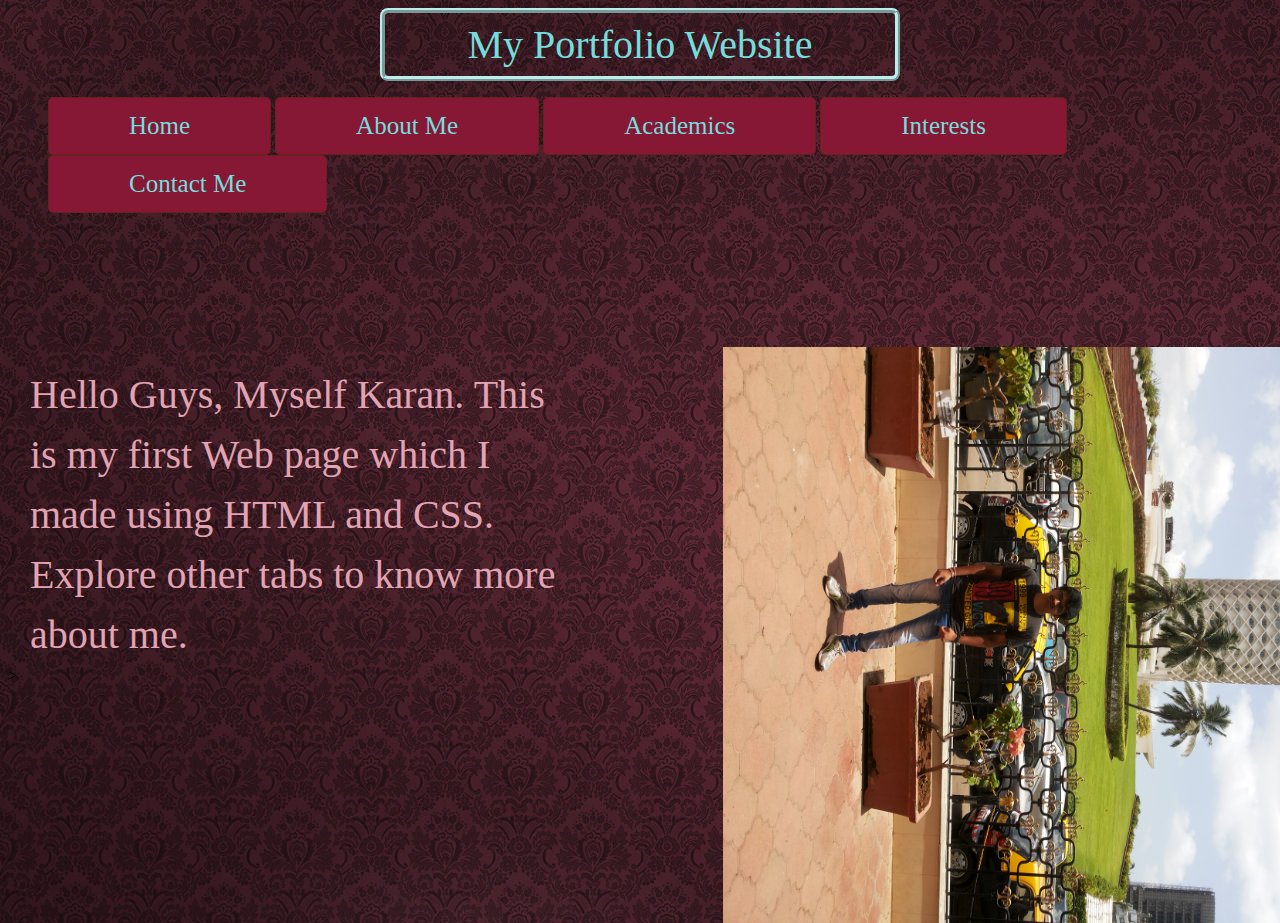
<file: index.html>
<!DOCTYPE html>
<html>
<head>
	<title>My Wall</title>

	<link rel="stylesheet" type="text/css" href="stylesheet.css">

<style type="text/css">
	
	

	li {
		display: inline;
		background-color: #871835;		
	}	

</style>

</head>

<body>

<p class="p1">My Portfolio Website</p>

<div class="nav1">
<ul>
	<li><a href="index.html">Home</a></li>
	<li><a href="aboutme.html">About Me</a></li>
	<li><a href="acads.html">Academics</a></li>
	<li><a href="intrst.html">Interests</a></li>
	<li><a href="contact.html">Contact Me</a></li>
</ul>
</div>

<p class="p2">

	Hello Guys, Myself  Karan. This is my first Web page which I made using HTML and CSS. Explore other tabs to know more about me.
	
</p>

<img src="karan.jpg" class="img1">

</body>
</html>>
</file>
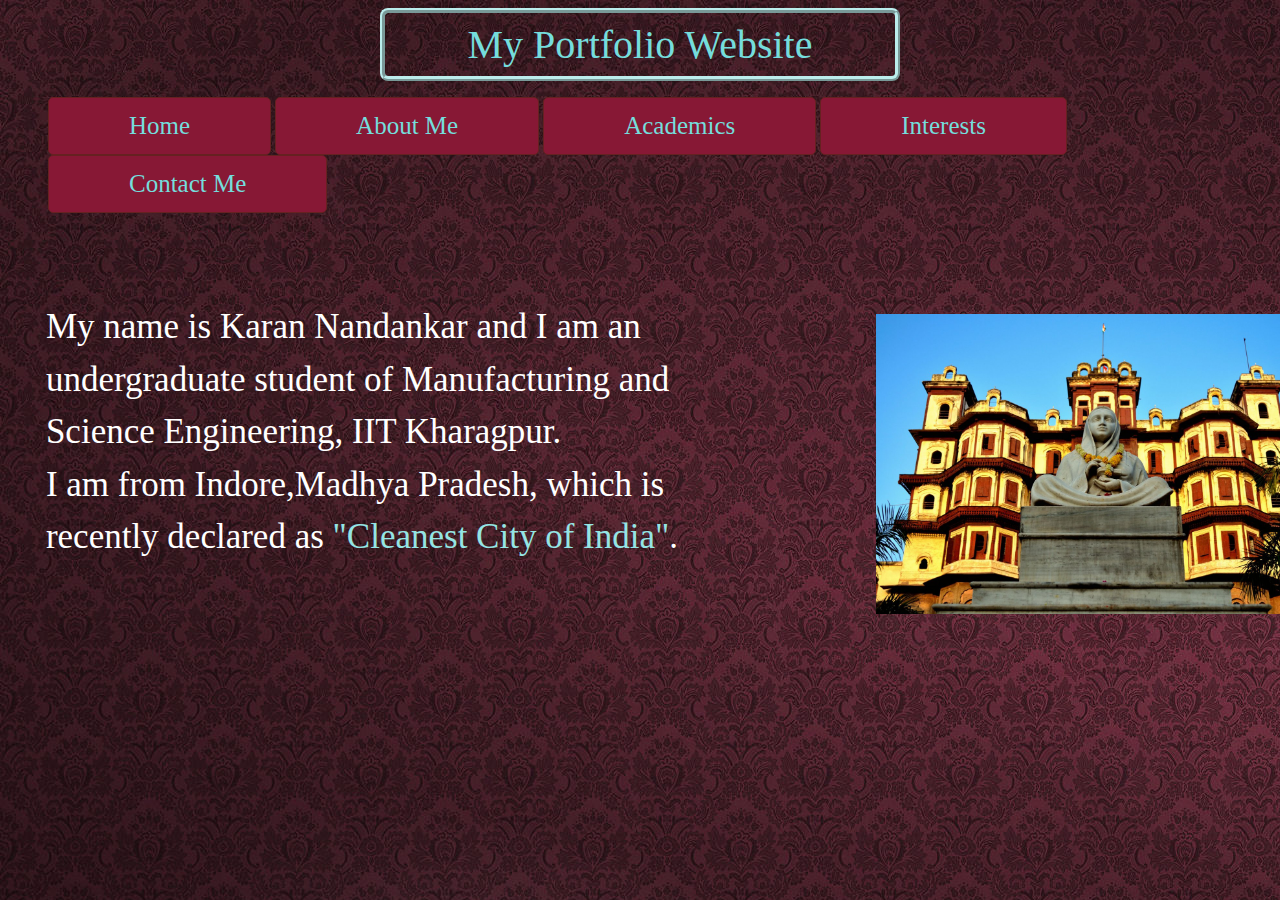
<file: aboutme.html>
<!DOCTYPE html>
<html>
<head>
	<title>About Me</title>

	<link rel="stylesheet" type="text/css" href="stylesheet.css">

<style type="text/css">
	
	

	li {
		display: inline;
		background-color: #871835;		
	}	

</style>

</head>

<body>

<p class="p1">My Portfolio Website</p>

<div class="nav1">
<ul>
	<li><a href="index.html">Home</a></li>
	<li><a href="aboutme.html">About Me</a></li>
	<li><a href="acads.html">Academics</a></li>
	<li><a href="intrst.html">Interests</a></li>
	<li><a href="contact.html">Contact Me</a></li>
</ul>
</div>

<p class="p3">
My name is Karan Nandankar and I am an undergraduate student of Manufacturing and Science Engineering, IIT Kharagpur.<br> I am from Indore,Madhya Pradesh, which is recently declared as <span style="color: #95e5e4; font-size: 35px;">"Cleanest City of India"</span>.
<img src="indore.jpg" class="indore">

</p>




</body>

</html>
</file>
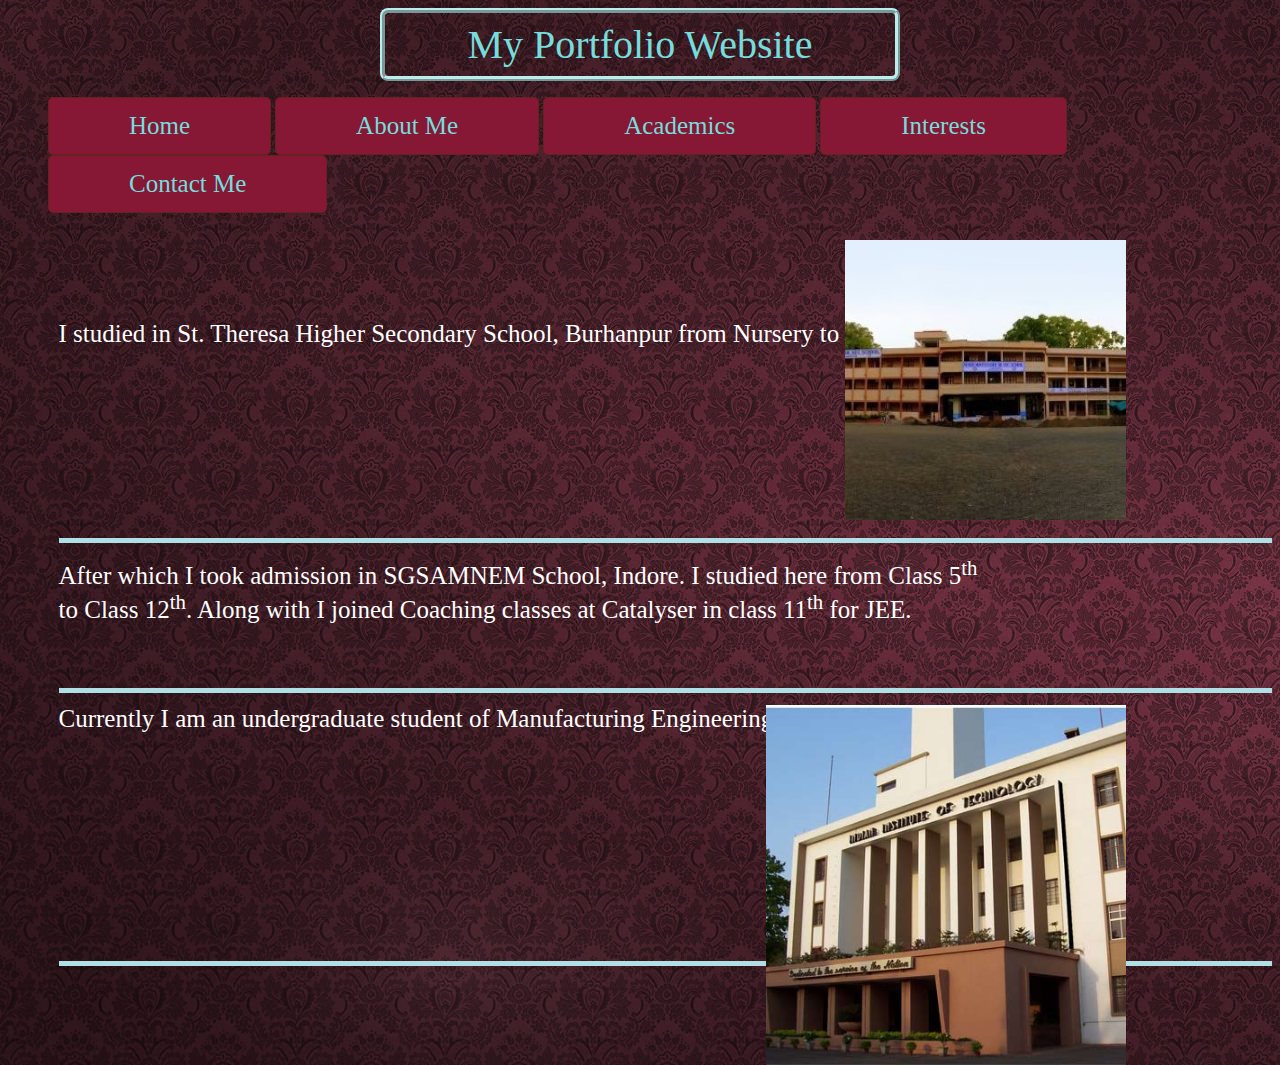
<file: acads.html>
<!DOCTYPE html>
<html>
<head>
	<title>Academics</title>

	<link rel="stylesheet" type="text/css" href="stylesheet.css">

<style type="text/css">
	
	

	li {
		display: inline;
		background-color: #871835;		
	}	

</style>

</head>

<body>

<p class="p1">My Portfolio Website</p>

<div class="nav1">
<ul>
	<li><a href="index.html">Home</a></li>
	<li><a href="aboutme.html">About Me</a></li>
	<li><a href="acads.html">Academics</a></li>
	<li><a href="intrst.html">Interests</a></li>
	<li><a href="contact.html">Contact Me</a></li>
</ul>
</div>

<p class="p4">
I studied in St. Theresa Higher Secondary School, Burhanpur from Nursery to class 4<sup>th</sup>.

<img src="ther.jpg" class="theresa">

</p>

<p class="p5" style="padding-bottom: 5%;">
After which I took admission in SGSAMNEM School, Indore. I studied here from Class 5<sup>th</sup> <br>to Class 12<sup>th</sup>. Along with I joined Coaching classes at Catalyser in class 11<sup>th</sup> for JEE.



</p>

<p class="p5">
Currently I am an undergraduate student of Manufacturing Engineering at IIT Kharagpur.

<img src="kgp.jpg" class="kgp">

</body>
</html>
</file>
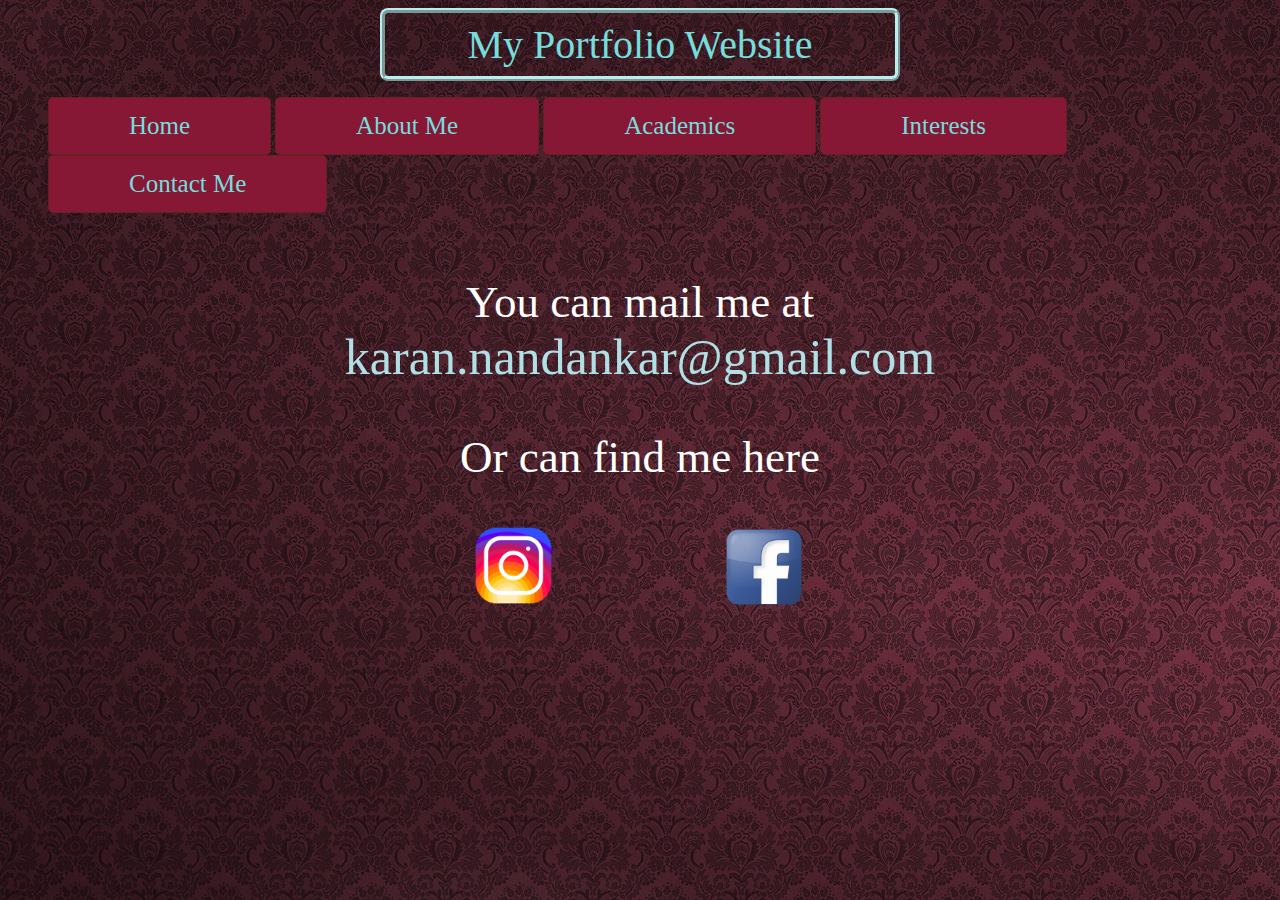
<file: contact.html>
<!DOCTYPE html>
<html>
<head>
	<title>Contact Me</title>

	<link rel="stylesheet" type="text/css" href="stylesheet.css">

<style type="text/css">
	
	

	li {
		display: inline;
		background-color: #871835;		
	}	

</style>

</head>

<body>

<p class="p1">My Portfolio Website</p>

<div class="nav1">
<ul>
	<li><a href="index.html">Home</a></li>
	<li><a href="aboutme.html">About Me</a></li>
	<li><a href="acads.html">Academics</a></li>
	<li><a href="intrst.html">Interests</a></li>
	<li><a href="contact.html">Contact Me</a></li>

</ul>
</div>

<p class="p7"> You can mail me at <br>
<span style="color:powderblue; font-size: 50px;">karan.nandankar@gmail.com</span>
</p>

<p class="p8">Or can find me here</p>

<a href="https://www.instagram.com/karan_nandankar/"><img src="insta.png" class="insta"></a>

<a href="https://www.facebook.com/karan.nandankar.3508"><img src="fb.png" class="fb"></a>


</body>

</html>
</file>
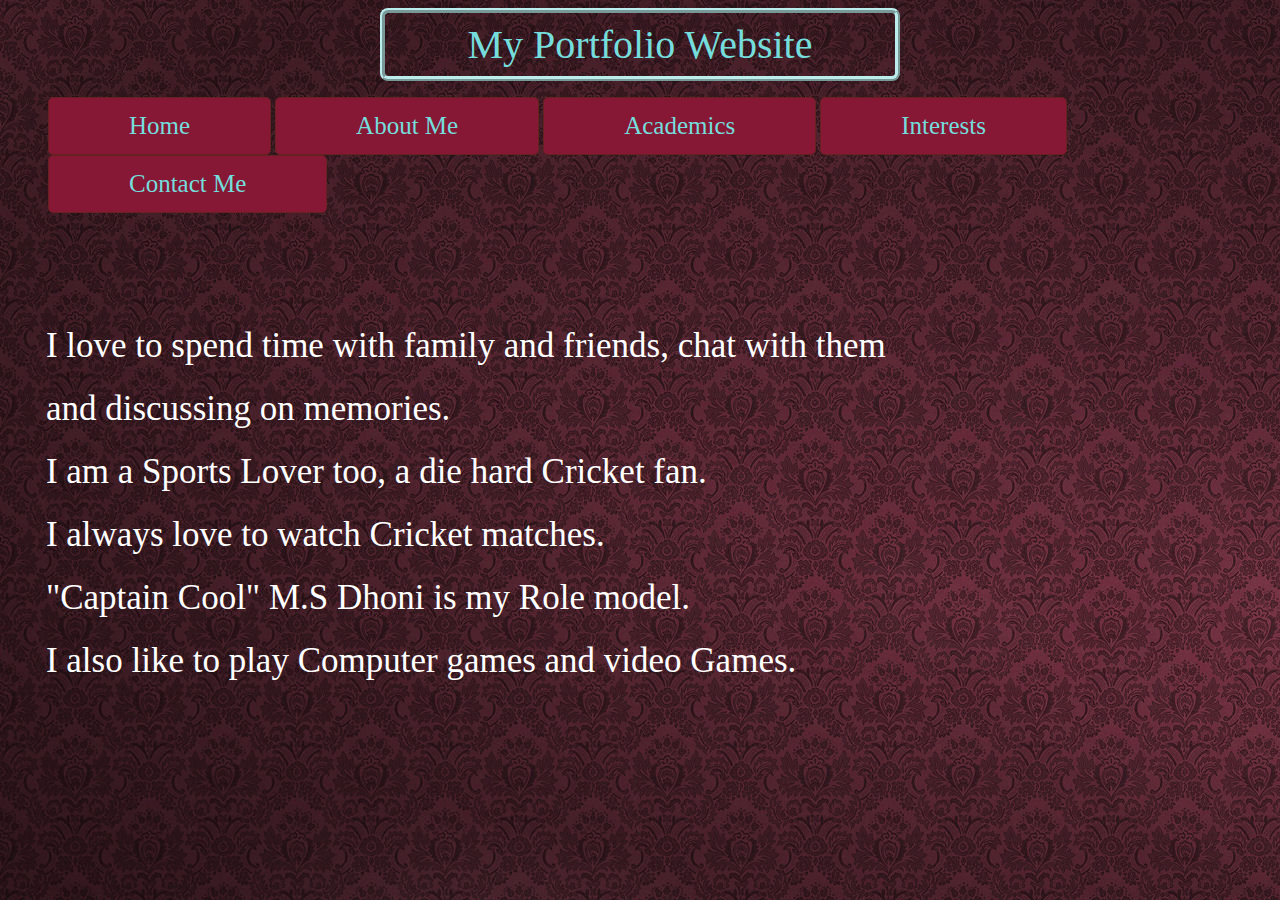
<file: intrst.html>
<!DOCTYPE html>
<html>
<head>
	<title>Interests</title>

	<link rel="stylesheet" type="text/css" href="stylesheet.css">

<style type="text/css">
	
	

	li {
		display: inline;
		background-color: #871835;		
	}	

</style>

</head>

<body>

<p class="p1">My Portfolio Website</p>

<div class="nav1">
<ul>
	<li><a href="index.html">Home</a></li>
	<li><a href="aboutme.html">About Me</a></li>
	<li><a href="acads.html">Academics</a></li>
	<li><a href="intrst.html">Interests</a></li>
	<li><a href="contact.html">Contact Me</a></li>
</ul>
</div>

<p class="p6">
I love to spend time with family and friends, chat with them and discussing on memories.<br>

I am a Sports Lover too, a die hard Cricket fan.<br> 
I always love to watch Cricket matches.
<br> "Captain Cool" M.S Dhoni is my Role model.
<br> I also like to play Computer games and video Games.
</p>







</body>
</html>
</file>
<file: stylesheet.css>
body {
		  background-image: url(1.jpg);
	}

.p2 {
	font-size: 40px;
	color: #e2a3b3;
	border: 2px solid transparent;
	margin: 150px 700px 0px 20px;
	line-height: 1.5;
	


}

.p1 {
		width: 500px;
		text-align: center; 
		color:#75dddc;
		font-size: 40px; 
		font-family: 'Imprint MT Shadow Regular';
		border: 5px ridge #bbedec;
		border-radius: 8px;
		padding: 8px 5px;
		margin: 0 auto ;
	}

.nav1 a:link {
			text-decoration: none;
			color: #75dddc;
			font-size: 25px;
			border: 1px solid #662121;
			border-radius: 5px;
			background-color: #871835;
			padding: 14px 80px;
    		text-align: center;
    		display: inline-block;
	}

.nav1 a:visited {
				text-decoration: none;
				color: #75dddc;
				font-size: 25px;
	}

.nav1 a:hover {
			background-color:#5b1f2f;
			color: #75dddc;
			/*padding: 5px;
			font-size: 25px;
			border: 10px solid #8d73d1;*/
	}

.img1 {
	    width: 45%;
	    height: 70%;
	    transform: rotate(90deg);
	    position: absolute;
	    left: 750px;
	    top: 320px;
}

.p3 {
	text-align: left;
	font-size: 35px;
	color: white;
	margin: 7% 42% 0% 3%;
	line-height: 1.5;
}

.p4 {
	text-align: left;
	font-size: 25px;
	color: white;
	padding-bottom: 15%;
	border-bottom: 5px solid powderblue; 
	margin:8% 0% 0% 4%;

}

.p5 {
	text-align: left;
	font-size: 25px;
	color: white;
	padding-bottom: 18%;
	border-bottom: 5px solid powderblue; 
	margin:1% 0% 0% 4%;

}

.p6 {
	text-align: left;
	font-size: 35px;
	color: white;
	margin:8% 30% 0% 3%;
	line-height: 1.8;
}

.p7 {
	text-align: center;
	font-size: 45px;
	color: white;
	margin-top: 5%;
}

.p8 {
	text-align: center;
	font-size: 45px;
	color: white;
	margin:0% 0% 0% 0%;
}

.insta {
		height: 8%;
		width: 8%;
		position: relative;
		top: 32px;
		left: 36%;
}

.fb {
	height: 7%;
	width: 7%;
	position: relative;
	top: 27px;
	left: 48%;
}

.indore {
		height: 300px;
		position: relative;
		top: -250px;
		left: 830px;
}

.theresa {
		  height: 280px;
		  position: absolute;
		  right: 12%;
		  top: 240px;
}

.kgp {
	   position: absolute;
	   height: 40%;
	   right: 12%;
}
</file>
